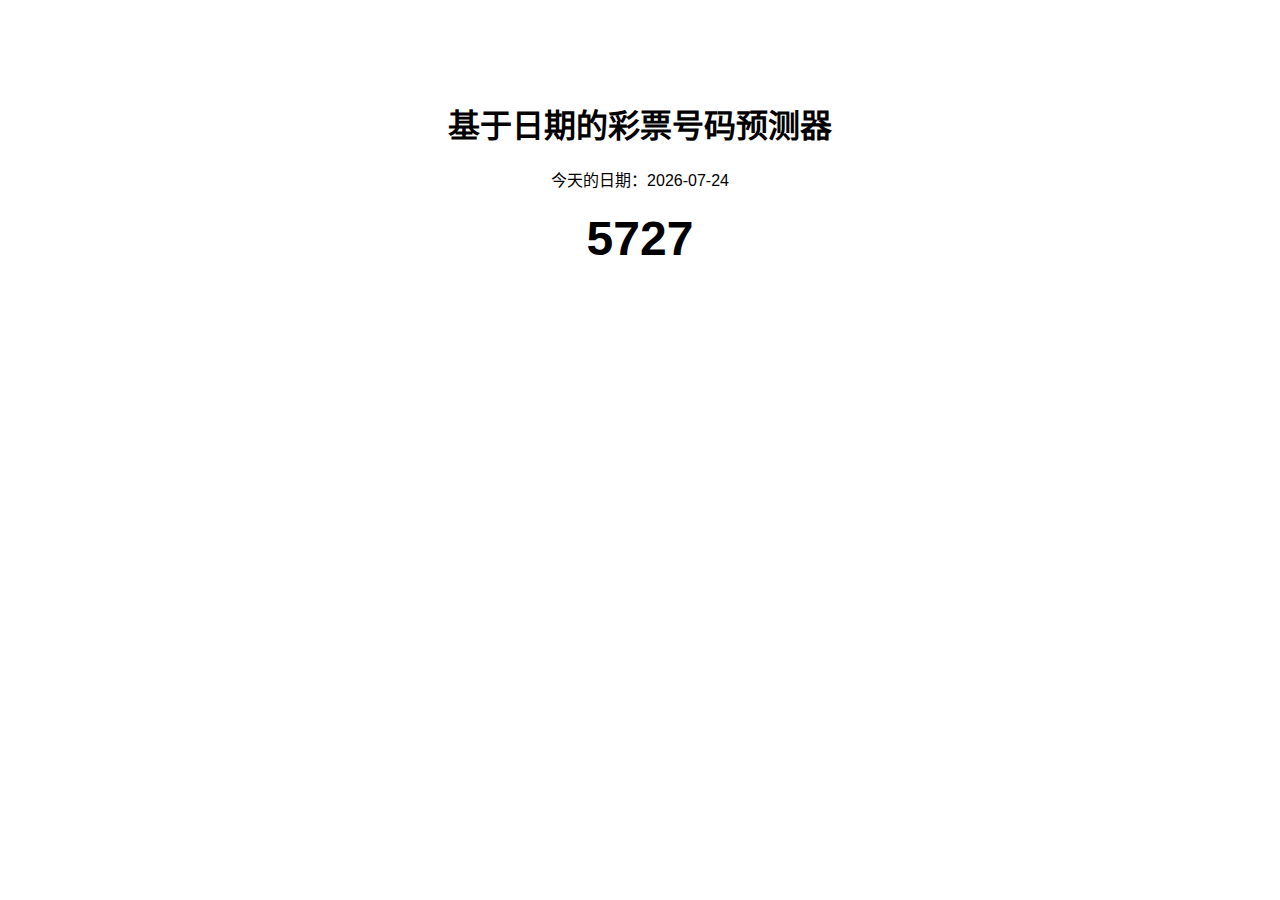
<file: PreLottery/index.html>
<!DOCTYPE html>
<html lang="zh-CN">
<head>
  <meta charset="UTF-8">
  <title>基于日期的彩票号码预测器</title>
  <style>
    body {
      font-family: sans-serif;
      text-align: center;
      margin-top: 100px;
    }
    .number {
      font-size: 48px;
      font-weight: bold;
      margin-top: 20px;
    }
  </style>
</head>
<body>

<h1>基于日期的彩票号码预测器</h1>
<p>今天的日期：<span id="date"></span></p>
<div class="number" id="randomNumber"></div>

<script>
  // 设置今天的日期为种子
  const today = new Date();
  const dateString = today.toISOString().split('T')[0]; // YYYY-MM-DD
  document.getElementById('date').textContent = dateString;

  // 简单的字符串哈希函数
  function hashString(str) {
    let hash = 0;
    for (let i = 0; i < str.length; i++) {
      hash = (hash << 5) - hash + str.charCodeAt(i);
      hash |= 0; // 转为32位整数
    }
    return Math.abs(hash);
  }

  // 用种子生成伪随机数生成器
  function seededRandom(seed) {
    let x = Math.sin(seed) * 10000;
    return x - Math.floor(x);
  }

  // 使用种子生成4位随机数字
  function generateNumber(seed) {
    const digits = [];
    for (let i = 0; i < 4; i++) {
      seed = hashString(seed.toString() + i);
      let rand = seededRandom(seed);
      digits.push(Math.floor(rand * 10));
    }
    return digits.join('');
  }

  // 使用日期种子生成数字
  const seed = hashString(dateString);
  const randomNumber = generateNumber(seed);
  document.getElementById('randomNumber').textContent = randomNumber;
</script>

</body>
</html>
</file>
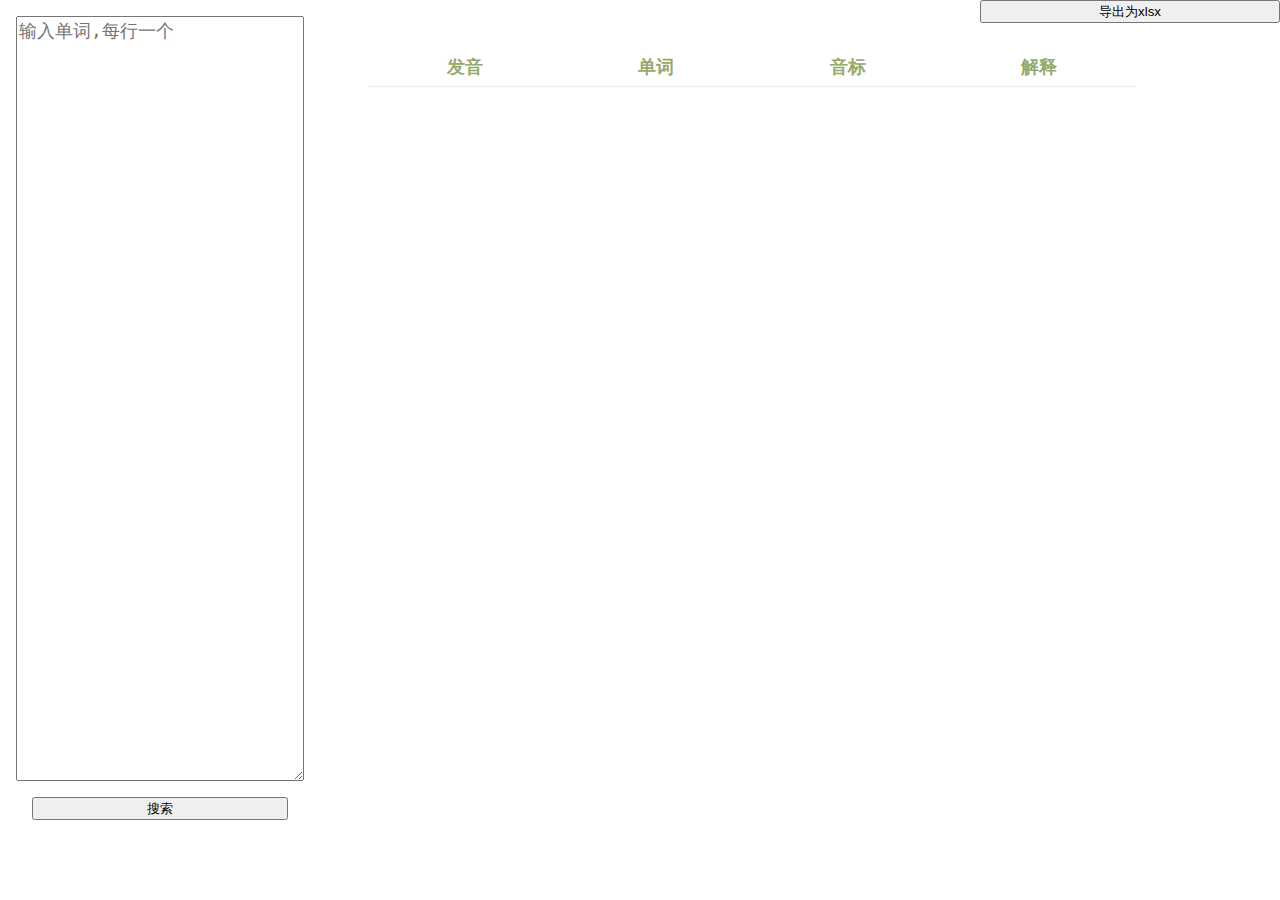
<file: wordSearch/index.html>
<html lang="zh">

<head>
    <meta charset="UTF-8">
    <title>搜索</title>
    <script
            src="https://cdn.bootcdn.net/ajax/libs/jquery/3.6.3/jquery.min.js"></script>
    <script
            src="https://cdn.sheetjs.com/xlsx-latest/package/dist/xlsx.full.min.js"></script>
</head>
<style>
    .left {
        width: 25%;
        height: 100%;
        position: absolute;
        left: 0;
        top: 0;
    }

    .right {
        width: 75%;
        height: 100%;
        position: absolute;
        right: 0;
        top: 0;
    }

    #words {
        margin: 5%;
        margin-bottom: 0;
        width: 90%;
        height: 85%;
        font-size: 18px;
    }

    /* Border styles */
    .table thead,
    .table tr {
        border-top-width: 1px;
        border-top-style: solid;
        border-top-color: rgb(235, 242, 224);
    }

    .table {
        border-bottom-width: 1px;
        border-bottom-style: solid;
        border-bottom-color: rgb(235, 242, 224);
        width: 80%;
        margin: 5%;
    }

    /* Padding and font style */
    .table td,
    .table th {
        padding: 5px 10px;
        font-size: 18px;
        font-family: Verdana;
        color: rgb(149, 170, 109);
    }
    .table tbody tr:nth-child(even) {
        background: rgb(230, 238, 214)
    }
    .table tbody tr:nth-child(odd) {
        background: rgb(230, 238, 214)
    }

    /* Alternating background colors */
    .table tr:nth-child(even) {
        background: rgb(230, 238, 214)
    }

    .table tr:nth-child(odd) {
        background: #FFF
    }

    button {
        width: 80%;
        margin: 5% 10%;
        height: 2.5%;
    }

    .output {
        margin: 0;
        width: 300px;
        position: absolute;
        right: 0;
        top: 0;
    }
    .pronunciation_div {
        height: 20px;
        width: 20px;
        background-image: url("./images/pronunciation.png");
        background-size: cover;
        background-repeat: no-repeat;
        background-position: center;
    }
</style>

<body>
<div class="left">
    <textarea id="words" placeholder="输入单词,每行一个"></textarea>
    <button onclick="searchAll()">搜索</button>
</div>
<div class="right">
    <button onclick="tableToExcel()" class="output">导出为xlsx</button>
    <table id="trans" class="table">
        <thead>
        <tr>
            <th scope="col">发音</th>
            <th scope="col">单词</th>
            <th scope="col">音标</th>
            <th scope="col">解释</th>
        </tr>
        </thead>
    </table>
</div>
<script>
    class JinShanSearch {
        search(word, trans, phonetic) {
            trans.empty();
            phonetic.empty();
            let url = `http://117.72.223.181:8080/WorkSearchHandler?word=${encodeURIComponent(word)}`;
            $.ajax({
                url: url,
                type: 'get',
                dataType: 'jsonp',
                crossDomain: true,
                success: function (data) {
                    data = data.message[0];
                    trans.append(data["paraphrase"]);
                    phonetic.append(data["phonetic"] || "");
                },
                data: {}
            });
        }
    }

    search = new JinShanSearch();
    function searchAll() {
        let words = $("#words").val().split("\n");
        let ansArea = $("#trans");
        ansArea.empty().append(`<thead><tr><th>发音</th><th>单词</th><th>音标</th><th>解释</th></tr></thead><tbody></tbody>`);

        words.forEach(word => {
            word = word.trim();
            if(!word) return;

            let row = $("<tr></tr>");
            row.append(`<td><button onclick="playYoudaoAudio('${word.replace(/'/g, "\\'")}')"><div class="pronunciation_div"></div></button></td>`);
            row.append(`<td>${word}</td>`);

            let phonetic = $("<td></td>");
            let trans = $("<td></td>");
            new JinShanSearch().search(word, trans, phonetic);

            row.append(phonetic);
            row.append(trans);
            ansArea.find("tbody").append(row);
        });
    }
    function tableToExcel() {
        var wb = XLSX.utils.table_to_book(document.getElementById("trans"));
        XLSX.writeFile(wb, "单词表.xlsx");
    }
    function playYoudaoAudio(word) {
        // 方案1：直接调用有道官方音频接口（需处理跨域）
        const audioUrl = `https://dict.youdao.com/dictvoice?audio=${encodeURIComponent(word)}&type=1`;
        new Audio(audioUrl).play().catch(e => {
            console.error("自动播放被阻止:", e);
            // 方案2：降级使用Web Speech API
            fallbackTTS(word);
        });
    }
    function fallbackTTS(text) {
        if ('speechSynthesis' in window) {
            const utterance = new SpeechSynthesisUtterance(text);
            utterance.lang = 'en-US';
            utterance.rate = 0.9;
            speechSynthesis.speak(utterance);
        } else {
            alert("您的浏览器不支持语音合成");
        }
    }
</script>
</body>

</html>
</file>
